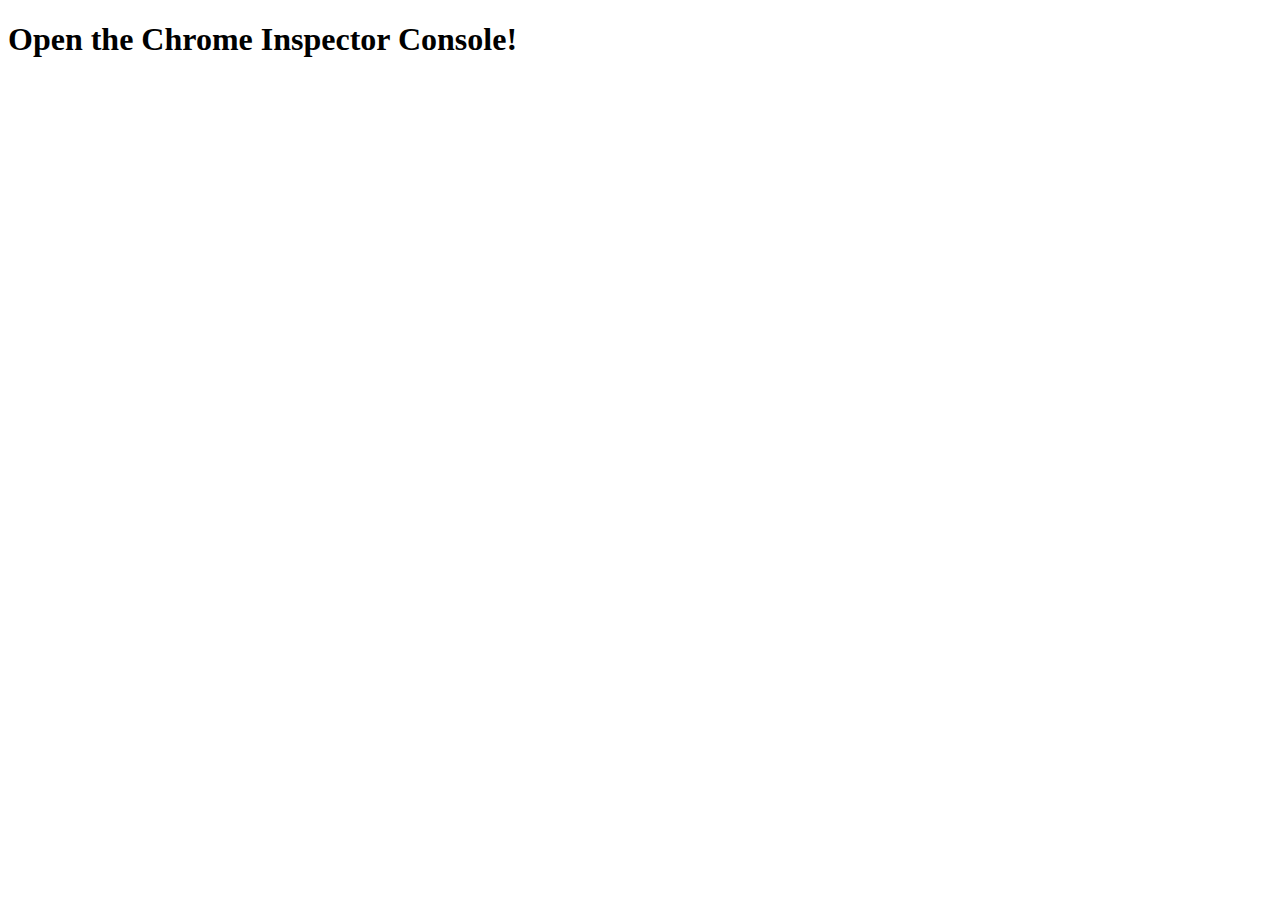
<file: Javascript_Notebook/Activities/Day-01/03-Ins_Var_Array_Obj/Solved/index.html>
<!DOCTYPE html>
<html lang="en">

<head>
  <title></title>
  <meta charset="UTF-8">
  <meta name="viewport" content="width=device-width, initial-scale=1">
</head>

<body>

  <h1>Open the Chrome Inspector Console!</h1>
  
  <!-- src contains the path to the file -->
  <script src="static/js/app.js"></script>

</body>

</html>
</file>
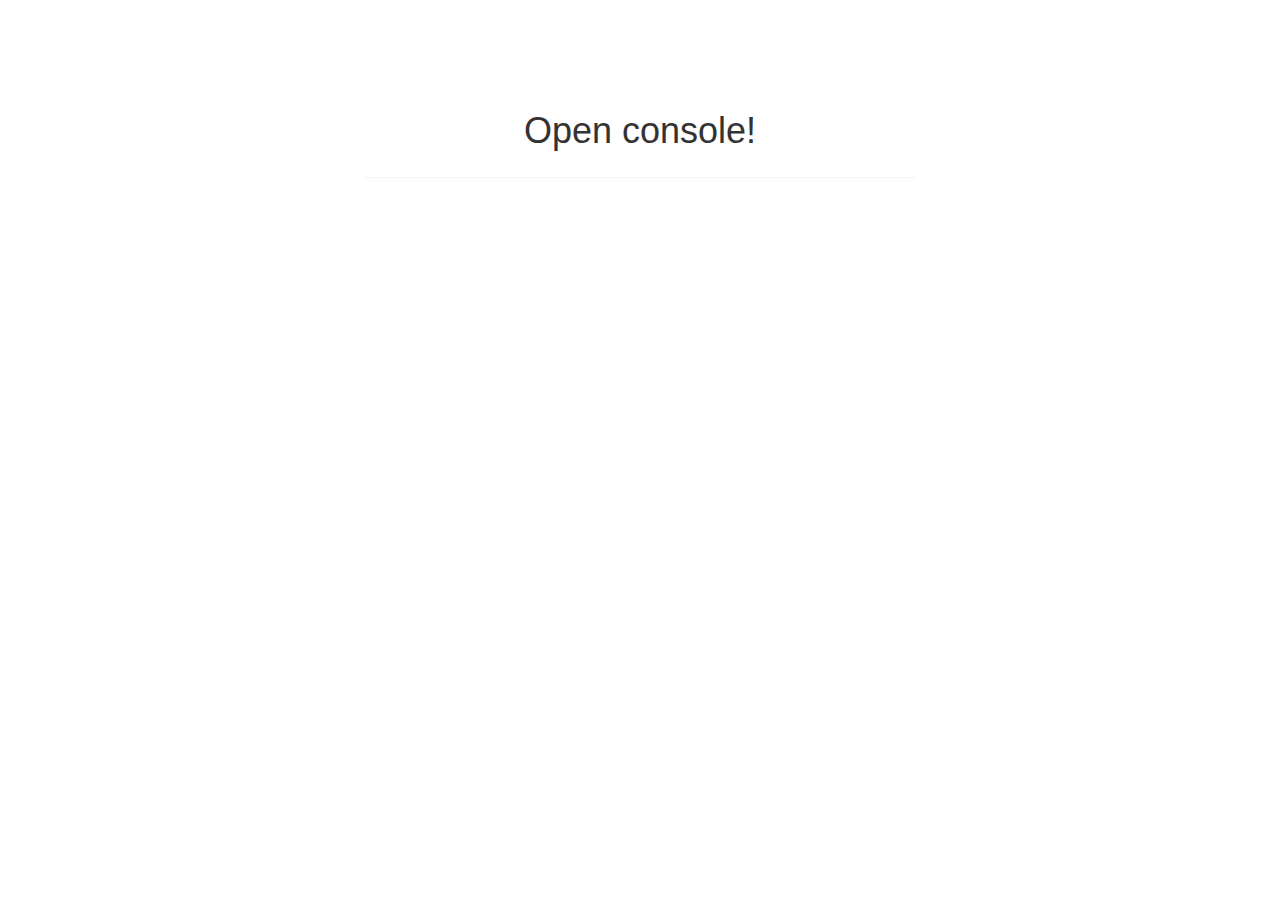
<file: Javascript_Notebook/Activities/Day-01/04-Evr_JavaScript_Arrays/Solved/index.html>
<!DOCTYPE html>
<html lang="en">

<head>
  <meta charset="UTF-8">
  <meta name="viewport" content="width=device-width, initial-scale=1.0">
  <meta http-equiv="X-UA-Compatible" content="ie=edge">
  <title>Document</title>
  <link rel="stylesheet" href="https://cdnjs.cloudflare.com/ajax/libs/twitter-bootstrap/3.3.7/css/bootstrap.min.css"
  />
  <link rel="stylesheet" href="styles.css">
</head>

<body>
  <div class="container">
    <div class="row">
      <div class="col-md-6 col-md-offset-3 text-center">
        <div class="panel m-top-75">
          <div class="panel-body">
            <h1 class="text-center">Open console!</h1>

          </div>
        </div>
      </div>
    </div>
  </div>
  <script src="arrays.js"></script>
</body>

</html>
</file>
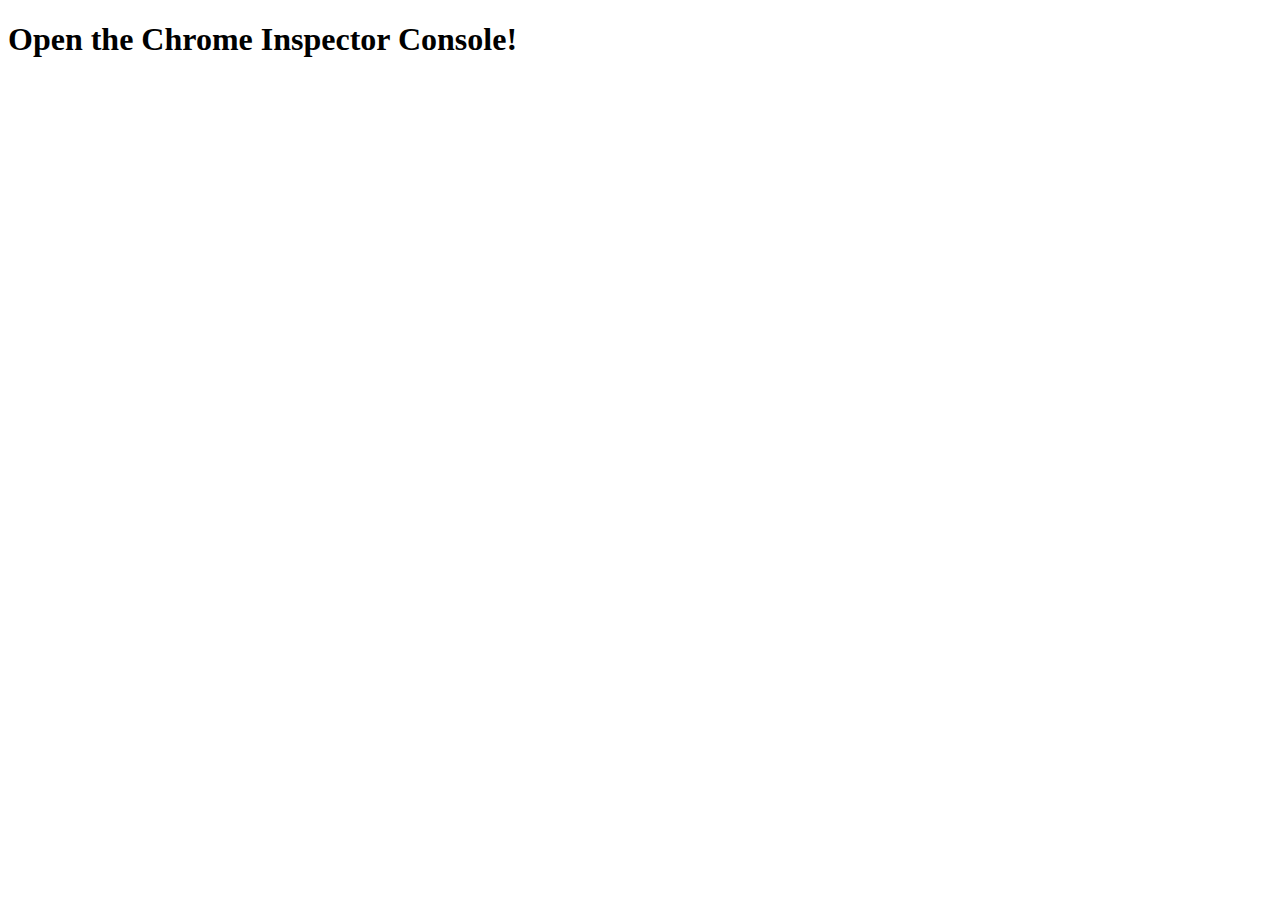
<file: Javascript_Notebook/Activities/Day-01/05-Ins_For_Loops/Solved/index.html>
<!DOCTYPE html>
<html lang="en">

<head>
  <meta charset="UTF-8">
  <meta name="viewport" content="width=device-width, initial-scale=1.0">
  <meta http-equiv="X-UA-Compatible" content="ie=edge">
  <title>For Loops</title>
</head>

<body>
  <h1>Open the Chrome Inspector Console!</h1>
  <script src="static/js/index.js"></script>
</body>

</html>
</file>
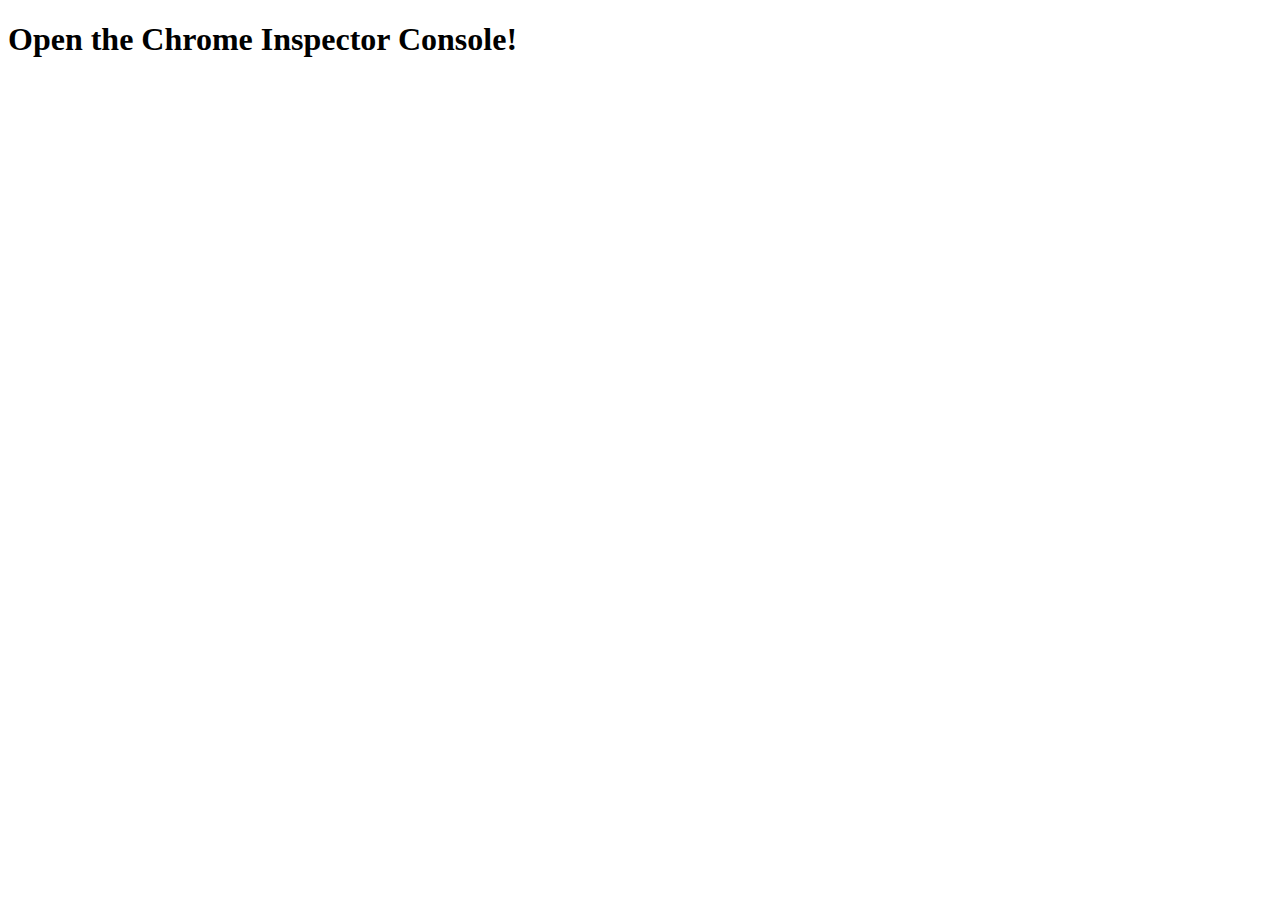
<file: Javascript_Notebook/Activities/Day-01/06-Stu_Movie_Scores_Array/Solved/index.html>
<!DOCTYPE html>
<html lang="en">

<head>
  <meta charset="UTF-8">
  <meta name="viewport" content="width=device-width, initial-scale=1.0">
  <meta http-equiv="X-UA-Compatible" content="ie=edge">
  <title>Movie Scores</title>
</head>

<body>

  <h1>Open the Chrome Inspector Console!</h1>
  <script src="static/js/index.js"></script>

</body>

</html>
</file>
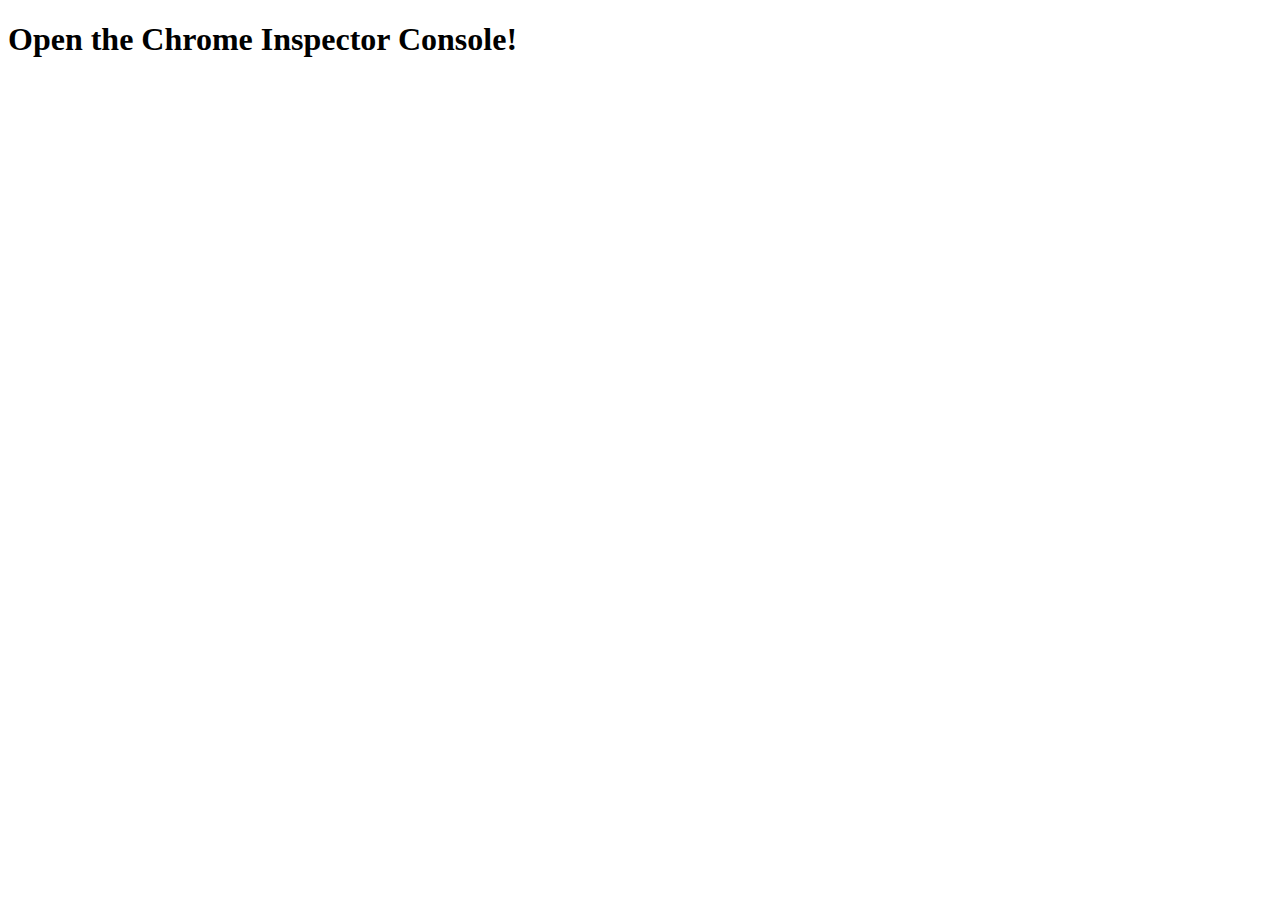
<file: Javascript_Notebook/Activities/Day-01/06-Stu_Movie_Scores_Array/Unsolved/index.html>
<!DOCTYPE html>
<html lang="en">

<head>
    <meta charset="UTF-8">
    <meta name="viewport" content="width=device-width, initial-scale=1.0">
    <meta http-equiv="X-UA-Compatible" content="ie=edge">
    <title>Movie Scores</title>
</head>

<body>

  <h1>Open the Chrome Inspector Console!</h1>

</body>

</html>
</file>
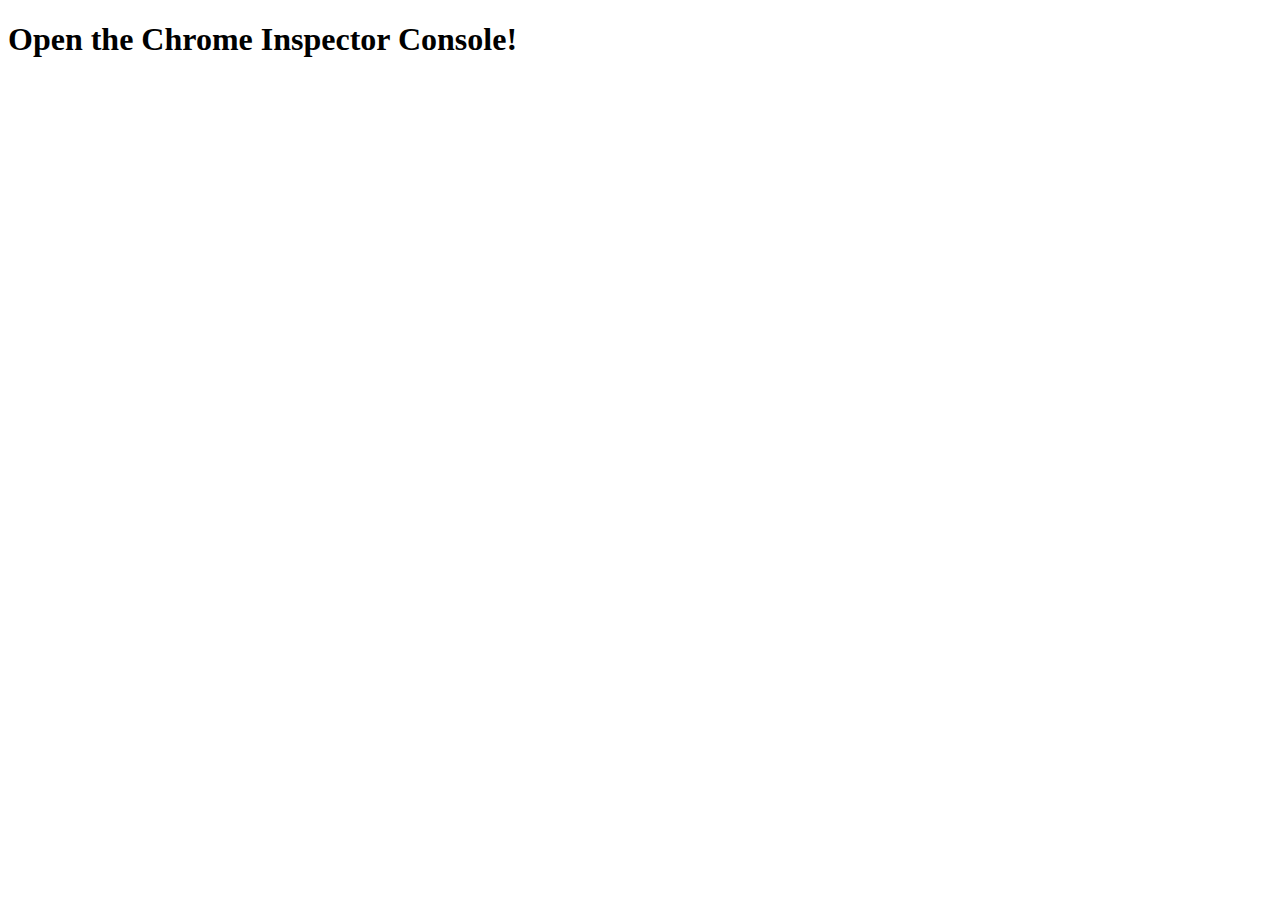
<file: Javascript_Notebook/Activities/Day-01/07-Ins_Functions/Solved/index.html>
<!DOCTYPE html>
<html lang="en">

<head>
  <meta charset="UTF-8">
  <meta name="viewport" content="width=device-width, initial-scale=1.0">
  <meta http-equiv="X-UA-Compatible" content="ie=edge">
  <title>Python and JavaScript Functions</title>
</head>

<body>
  <h1>Open the Chrome Inspector Console!</h1>
  <script src="static/js/functions.js"></script>
</body>

</html>
</file>
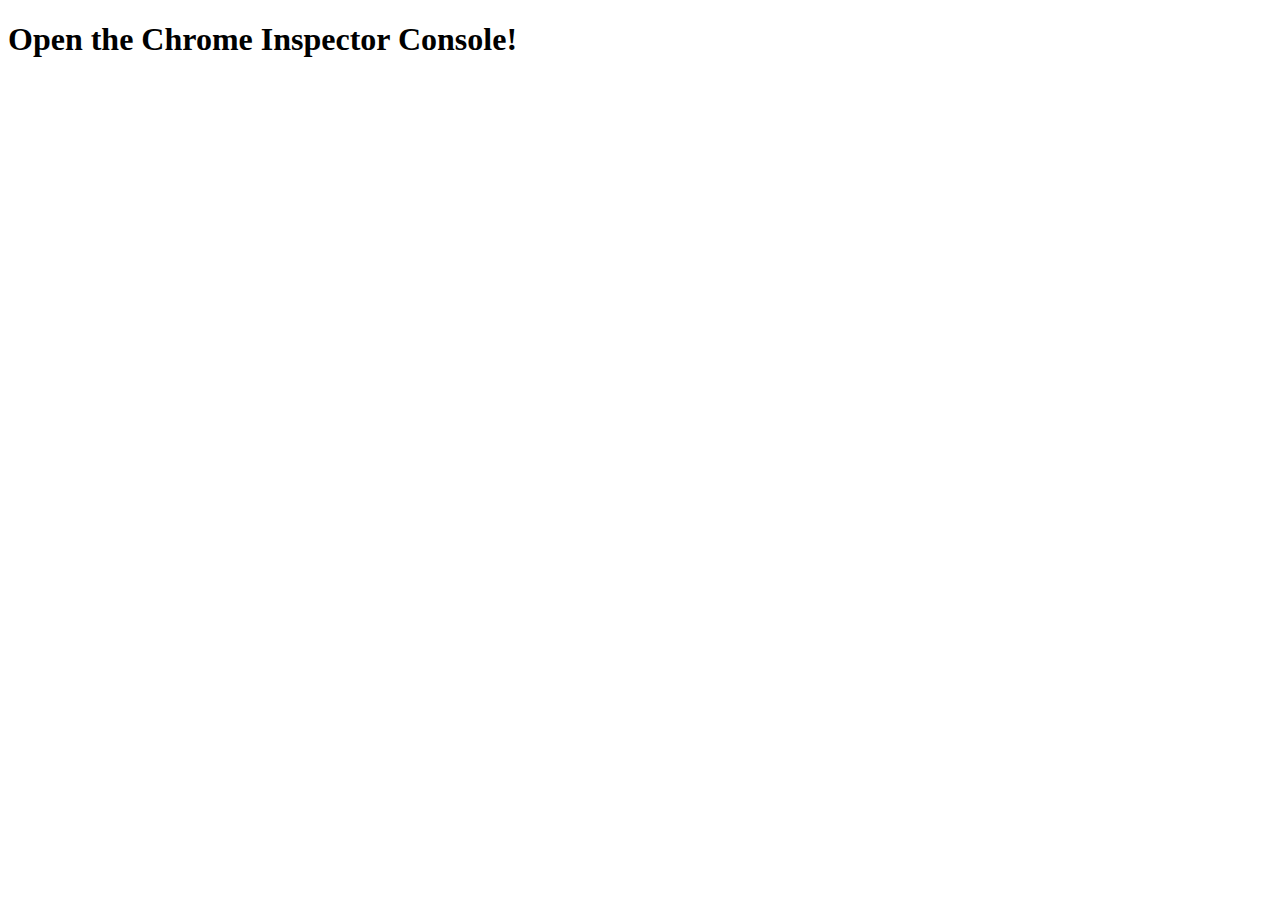
<file: Javascript_Notebook/Activities/Day-01/08-Stu_Stats_Functions/Solved/index.html>
<!DOCTYPE html>
<html lang="en">

<head>
  <meta charset="UTF-8">
  <meta name="viewport" content="width=device-width, initial-scale=1.0">
  <meta http-equiv="X-UA-Compatible" content="ie=edge">
  <title>Statistics in JS</title>
</head>

<body>
  <h1>Open the Chrome Inspector Console!</h1>
  <script src="static/js/app.js"></script>
</body>

</html>
</file>
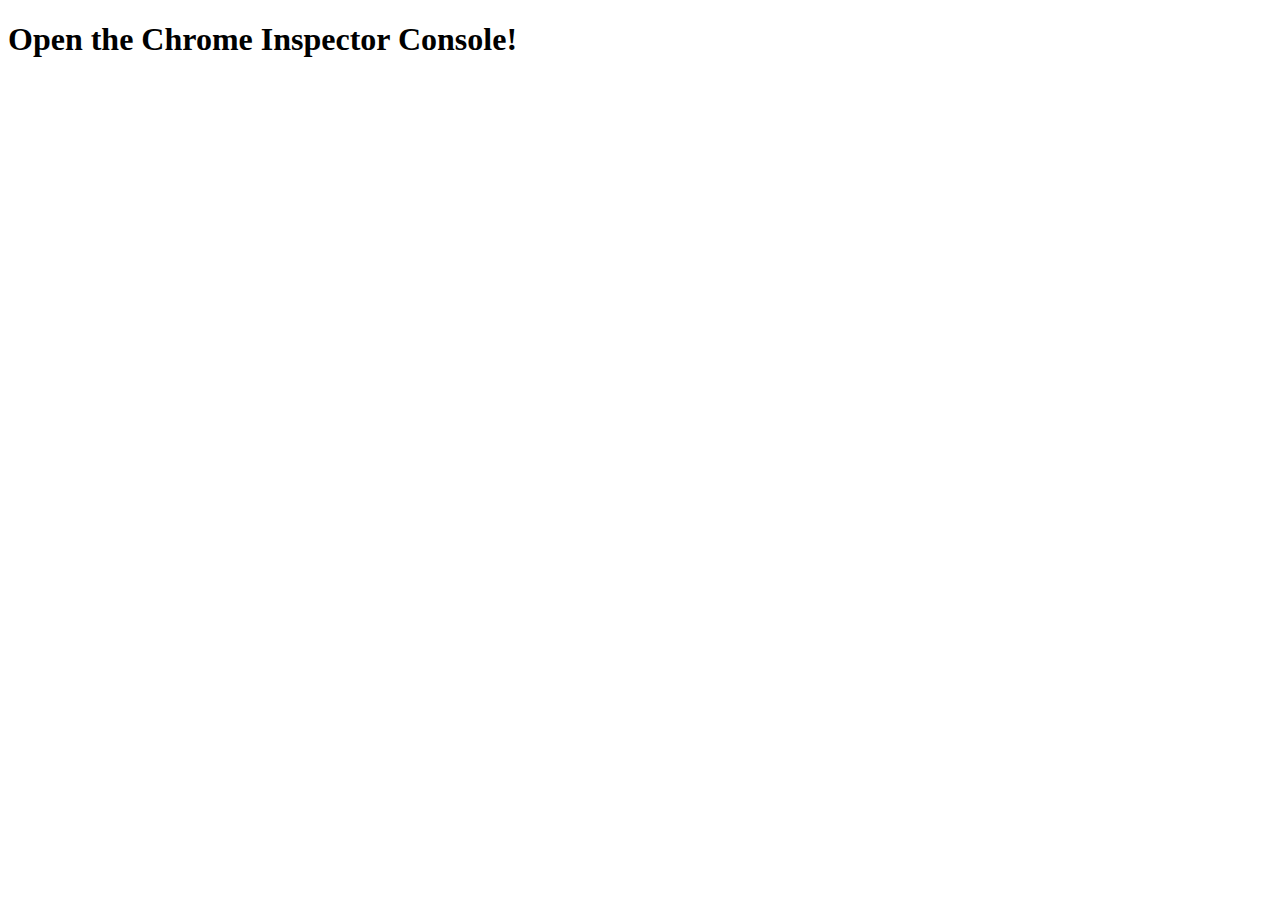
<file: Javascript_Notebook/Activities/Day-02/01-Evr_Movie_Score_forEach/Solved/index.html>
<!DOCTYPE html>
<html lang="en">

<head>
  <meta charset="UTF-8">
  <meta name="viewport" content="width=device-width, initial-scale=1.0">
  <meta http-equiv="X-UA-Compatible" content="ie=edge">
  <title>forEach</title>
</head>

<body>
  <h1>Open the Chrome Inspector Console!</h1>
</body>
<script src="index.js"></script>

</html>
</file>
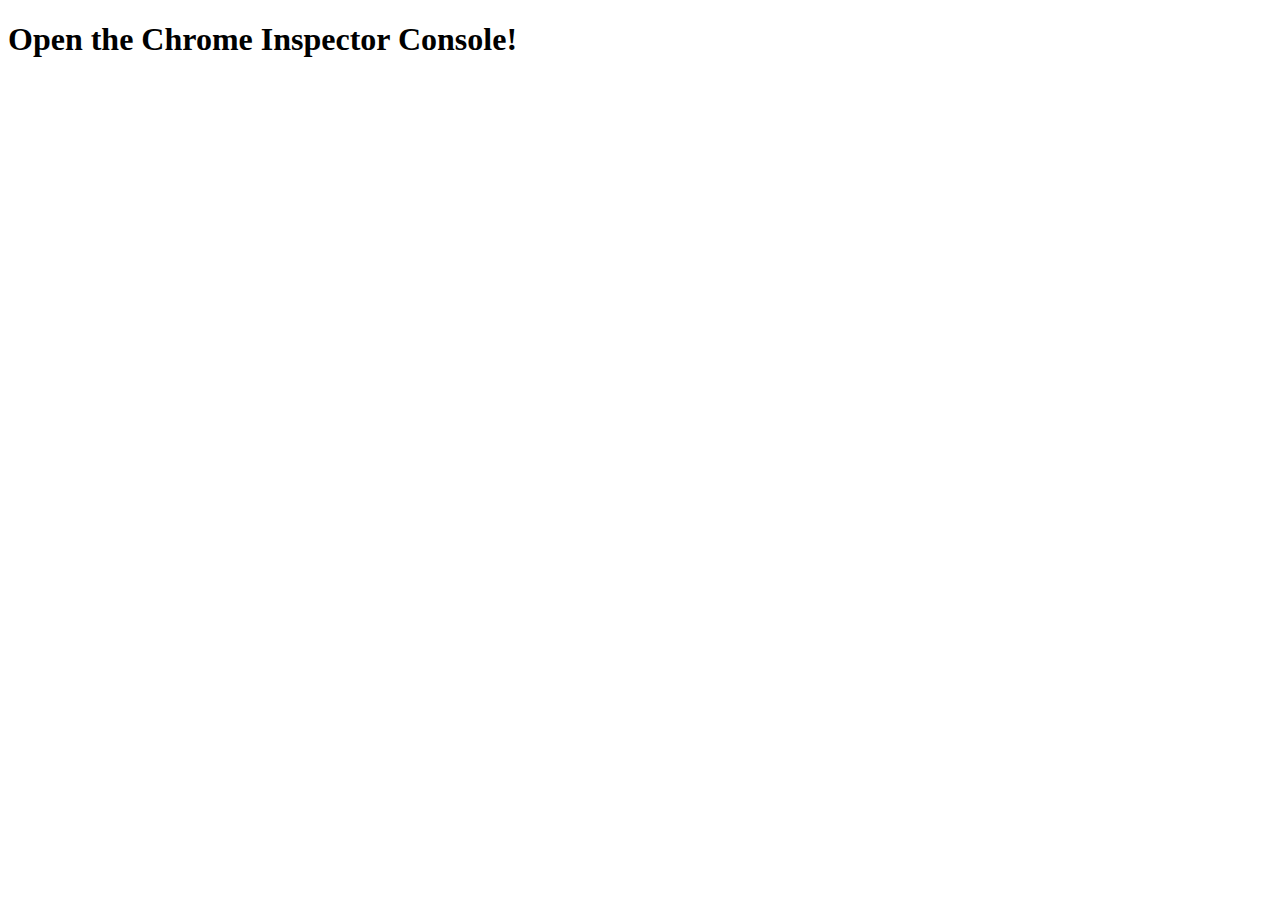
<file: Javascript_Notebook/Activities/Day-02/01-Evr_Movie_Score_forEach/Unsolved/index.html>
<!DOCTYPE html>
<html lang="en">
<head>
  <meta charset="UTF-8">
  <meta name="viewport" content="width=device-width, initial-scale=1.0">
  <meta http-equiv="X-UA-Compatible" content="ie=edge">
  <title>For Loop</title>
</head>
<body>
  <h1>Open the Chrome Inspector Console!</h1>

</body>
<script src="index_starter.js"></script>
</html>
</file>
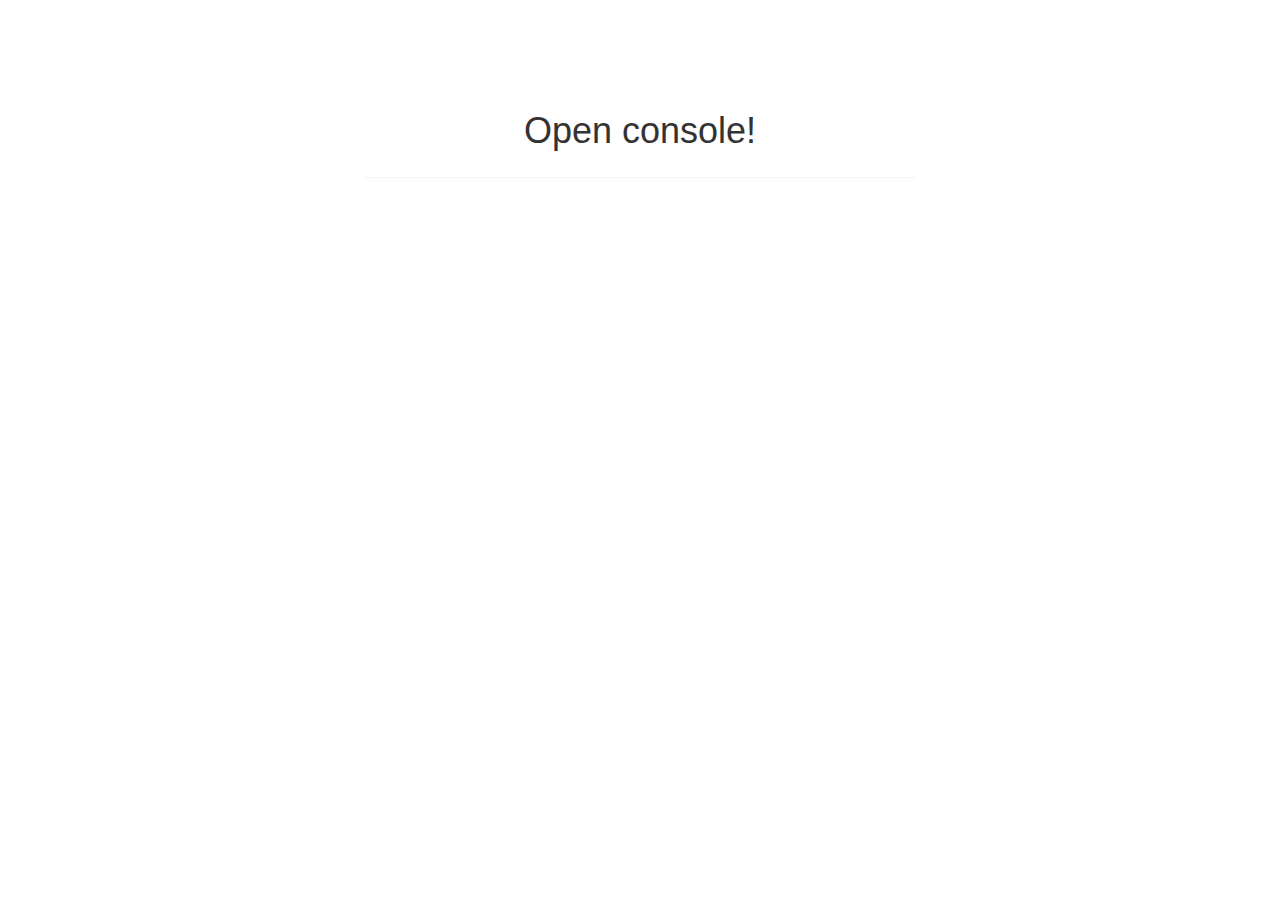
<file: Javascript_Notebook/Activities/Day-02/02-Ins_JavaScript_Objects/Solved/index.html>
<!DOCTYPE html>
<html lang="en">

<head>
  <meta charset="UTF-8">
  <meta name="viewport" content="width=device-width, initial-scale=1.0">
  <meta http-equiv="X-UA-Compatible" content="ie=edge">
  <title>Objects</title>
  <link rel="stylesheet" href="https://cdnjs.cloudflare.com/ajax/libs/twitter-bootstrap/3.3.7/css/bootstrap.min.css">
  <link rel="stylesheet" href="styles.css">
</head>

<body>
  <div class="container">
    <div class="row">
      <div class="col-md-6 col-md-offset-3 text-center">
        <div class="panel m-top-75">
          <div class="panel-body">
            <h1 class="text-center">Open console!</h1>
          </div>
        </div>
      </div>
    </div>
  </div>
  <script src="index.js"></script>
</body>

</html>
</file>
<file: Javascript_Notebook/Activities/Day-01/04-Evr_JavaScript_Arrays/Solved/styles.css>
.m-top-75 {
  margin-top: 75px;
}
</file>
<file: Javascript_Notebook/Activities/Day-02/02-Ins_JavaScript_Objects/Solved/styles.css>
.m-top-75 {
  margin-top: 75px;
}
</file>
